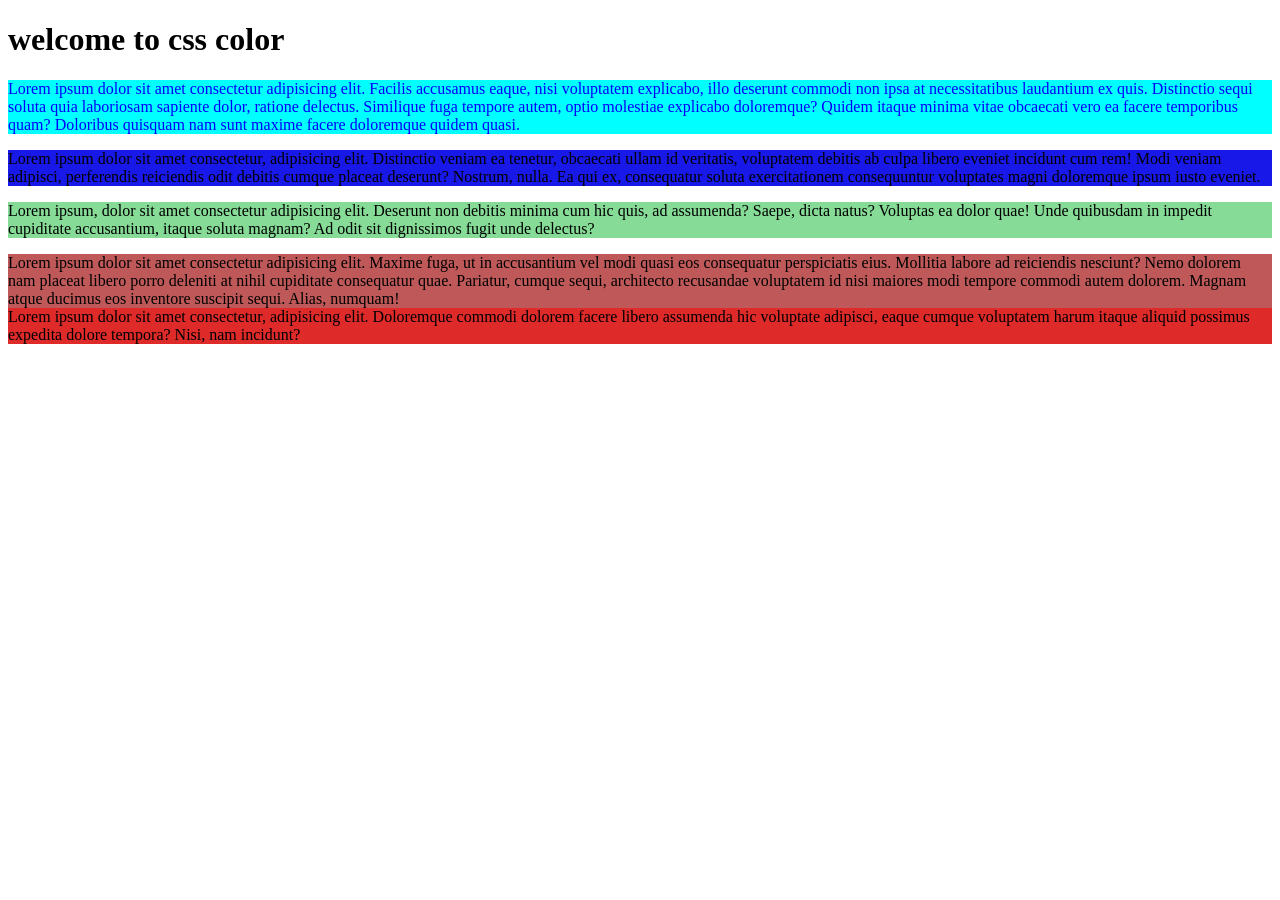
<file: index.html>
<!doctype html>
<html lang="en">
  <head>
    <meta charset="UTF-8" />
    <meta name="viewport" content="width=device-width, initial-scale=1.0" />
    <title>color information</title>
    <style>
      #first-para {
        background-color: aqua;
        color: blue;
      }
      #second-para {
        background-color: rgb(24, 24, 232);
      }
      #third-para {
        background-color: rgba(14, 184, 48, 0.5);
      }
      .class-one {
        background-color: #a20e0eaf;
      }
      .class-two {
        background-color: hsla(0, 94%, 44%, 0.855);
      }
    </style>
  </head>
  <body>
    <h1>welcome to css color</h1>
    <p id="first-para">
      Lorem ipsum dolor sit amet consectetur adipisicing elit. Facilis accusamus
      eaque, nisi voluptatem explicabo, illo deserunt commodi non ipsa at
      necessitatibus laudantium ex quis. Distinctio sequi soluta quia laboriosam
      sapiente dolor, ratione delectus. Similique fuga tempore autem, optio
      molestiae explicabo doloremque? Quidem itaque minima vitae obcaecati vero
      ea facere temporibus quam? Doloribus quisquam nam sunt maxime facere
      doloremque quidem quasi.
    </p>
    <p id="second-para">
      Lorem ipsum dolor sit amet consectetur, adipisicing elit. Distinctio
      veniam ea tenetur, obcaecati ullam id veritatis, voluptatem debitis ab
      culpa libero eveniet incidunt cum rem! Modi veniam adipisci, perferendis
      reiciendis odit debitis cumque placeat deserunt? Nostrum, nulla. Ea qui
      ex, consequatur soluta exercitationem consequuntur voluptates magni
      doloremque ipsum iusto eveniet.
    </p>
    <p id="third-para">
      Lorem ipsum, dolor sit amet consectetur adipisicing elit. Deserunt non
      debitis minima cum hic quis, ad assumenda? Saepe, dicta natus? Voluptas ea
      dolor quae! Unde quibusdam in impedit cupiditate accusantium, itaque
      soluta magnam? Ad odit sit dignissimos fugit unde delectus?
    </p>
    <div class="class-one">
      Lorem ipsum dolor sit amet consectetur adipisicing elit. Maxime fuga, ut
      in accusantium vel modi quasi eos consequatur perspiciatis eius. Mollitia
      labore ad reiciendis nesciunt? Nemo dolorem nam placeat libero porro
      deleniti at nihil cupiditate consequatur quae. Pariatur, cumque sequi,
      architecto recusandae voluptatem id nisi maiores modi tempore commodi
      autem dolorem. Magnam atque ducimus eos inventore suscipit sequi. Alias,
      numquam!
    </div>

    <div class="class-two">
      Lorem ipsum dolor sit amet consectetur, adipisicing elit. Doloremque
      commodi dolorem facere libero assumenda hic voluptate adipisci, eaque
      cumque voluptatem harum itaque aliquid possimus expedita dolore tempora?
      Nisi, nam incidunt?
    </div>
  </body>
</html>
</file>
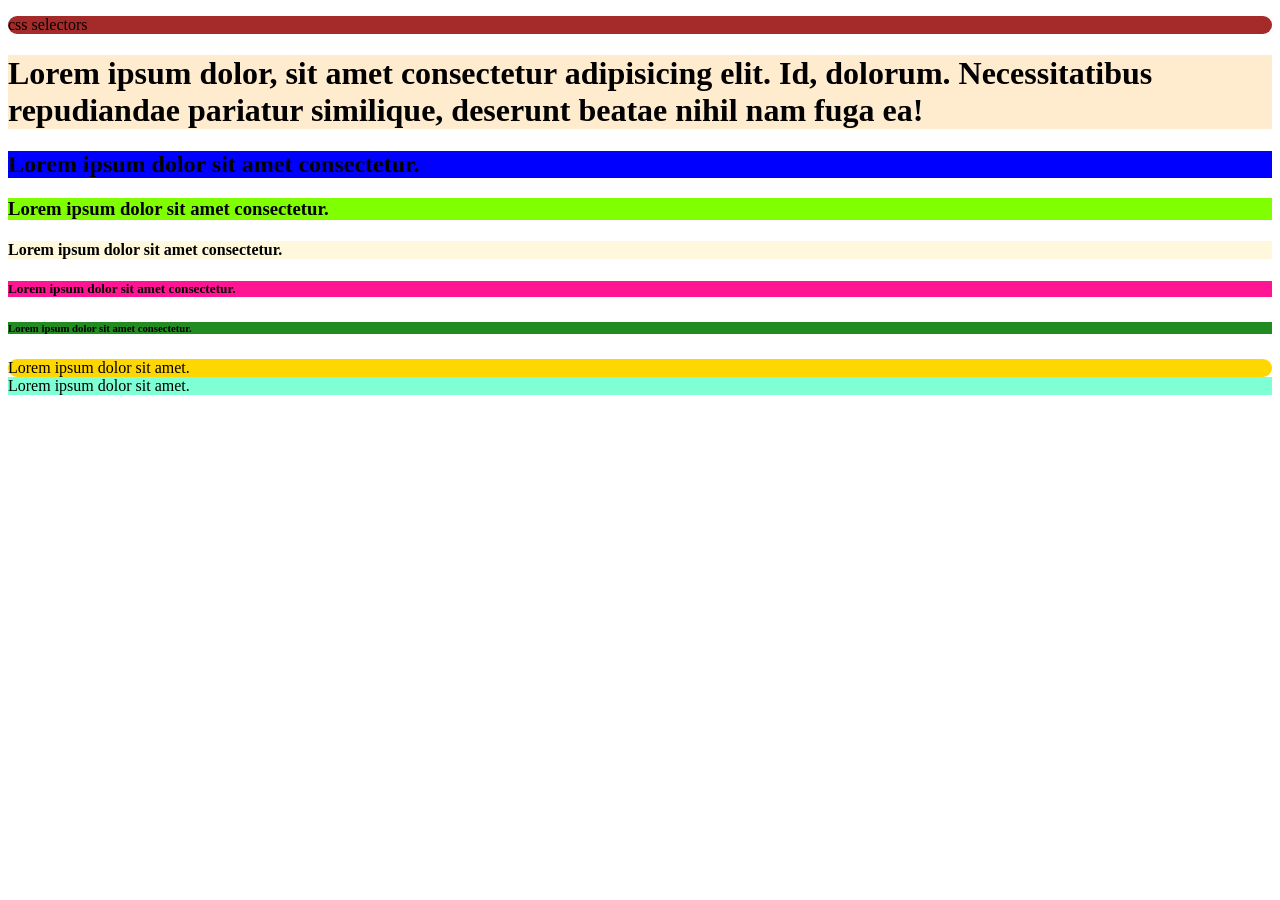
<file: lecture1/index.html>
<!doctype html>
<html lang="en">
  <head>
    <title>intrduction to css</title>
    <style>
      p {
        background-color: brown;
        border-radius: 15px;
      }
      h1 {
        background-color: blanchedalmond;
      }
      h2 {
        background-color: blue;
      }
      h3 {
        background-color: chartreuse;
      }
      h4 {
        background-color: cornsilk;
      }
      h5 {
        background-color: deeppink;
      }
      h6 {
        background-color: forestgreen;
      }
      .div1 {
        background-color: gold;
        border-radius: 15px;
      }
      #div2 {
        background-color: aquamarine;
      }
    </style>
  </head>
  <body>
    <p>css selectors</p>
    <h1>
      Lorem ipsum dolor, sit amet consectetur adipisicing elit. Id, dolorum.
      Necessitatibus repudiandae pariatur similique, deserunt beatae nihil nam
      fuga ea!
    </h1>
    <h2>Lorem ipsum dolor sit amet consectetur.</h2>
    <h3>Lorem ipsum dolor sit amet consectetur.</h3>
    <h4>Lorem ipsum dolor sit amet consectetur.</h4>
    <h5>Lorem ipsum dolor sit amet consectetur.</h5>
    <h6>Lorem ipsum dolor sit amet consectetur.</h6>
    <!--the css class selectors  -->
    <div class="div1">Lorem ipsum dolor sit amet.</div>
    <!-- the id selectors-->
    <div id="div2">Lorem ipsum dolor sit amet.</div>
  </body>
</html>
</file>
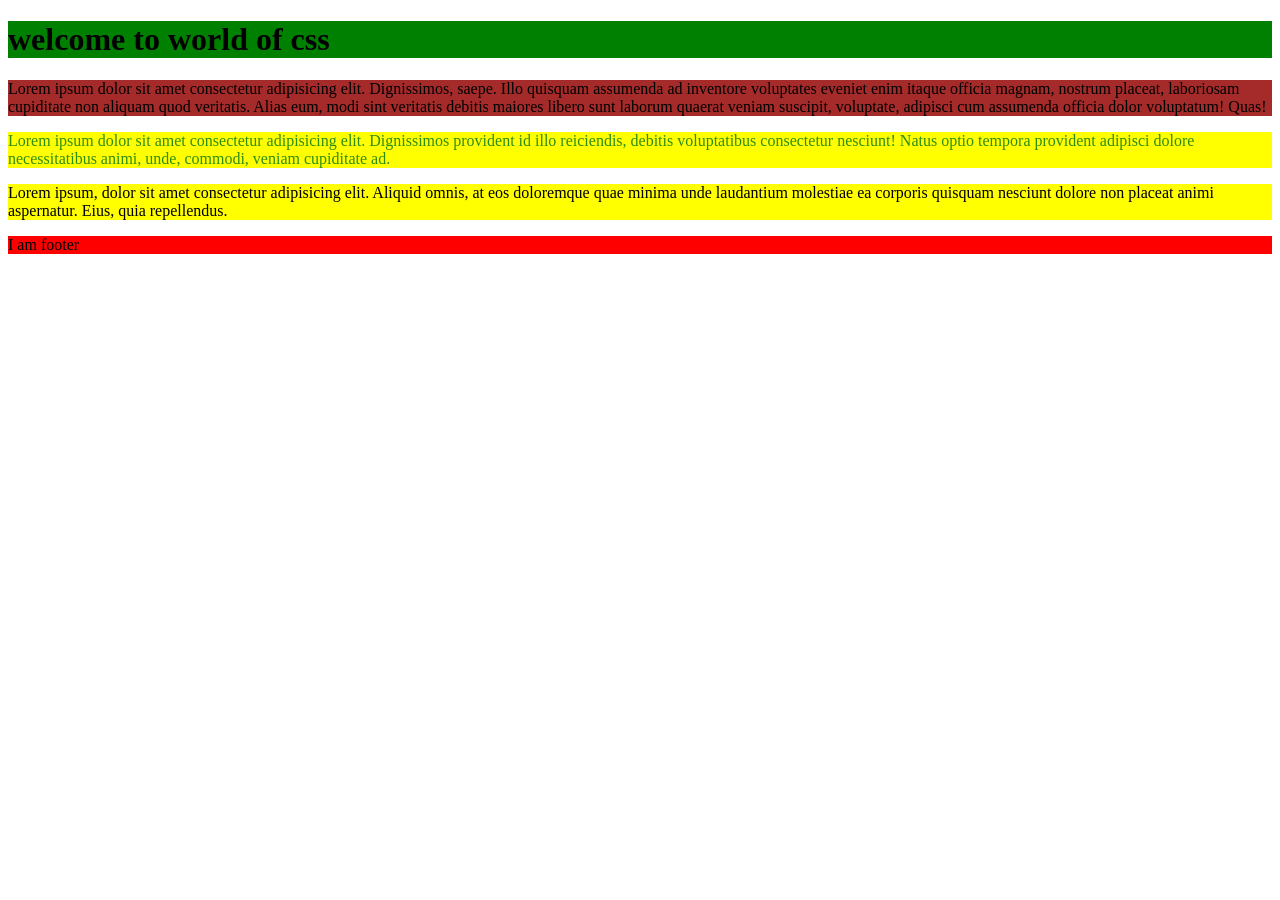
<file: lecture2/index.html>
<!doctype html>
<html lang="en">
  <head>
    <title>How to add CSS</title>
    <link rel="stylesheet" href="style.css" />
    <style>
      p {
        background-color: yellow;
      }
      h1 {
        background-color: green;
      }
    </style>
  </head>
  <body>
    <h1>welcome to world of css</h1>
    <!-- inline css -->
    <p style="background-color: brown">
      Lorem ipsum dolor sit amet consectetur adipisicing elit. Dignissimos,
      saepe. Illo quisquam assumenda ad inventore voluptates eveniet enim itaque
      officia magnam, nostrum placeat, laboriosam cupiditate non aliquam quod
      veritatis. Alias eum, modi sint veritatis debitis maiores libero sunt
      laborum quaerat veniam suscipit, voluptate, adipisci cum assumenda officia
      dolor voluptatum! Quas!
    </p>
    <p style="color: rgb(46, 141, 18)">
      Lorem ipsum dolor sit amet consectetur adipisicing elit. Dignissimos
      provident id illo reiciendis, debitis voluptatibus consectetur nesciunt!
      Natus optio tempora provident adipisci dolore necessitatibus animi, unde,
      commodi, veniam cupiditate ad.
    </p>
    <p>
      Lorem ipsum, dolor sit amet consectetur adipisicing elit. Aliquid omnis,
      at eos doloremque quae minima unde laudantium molestiae ea corporis
      quisquam nesciunt dolore non placeat animi aspernatur. Eius, quia
      repellendus.
    </p>
    <footer>I am footer</footer>
  </body>
</html>
</file>
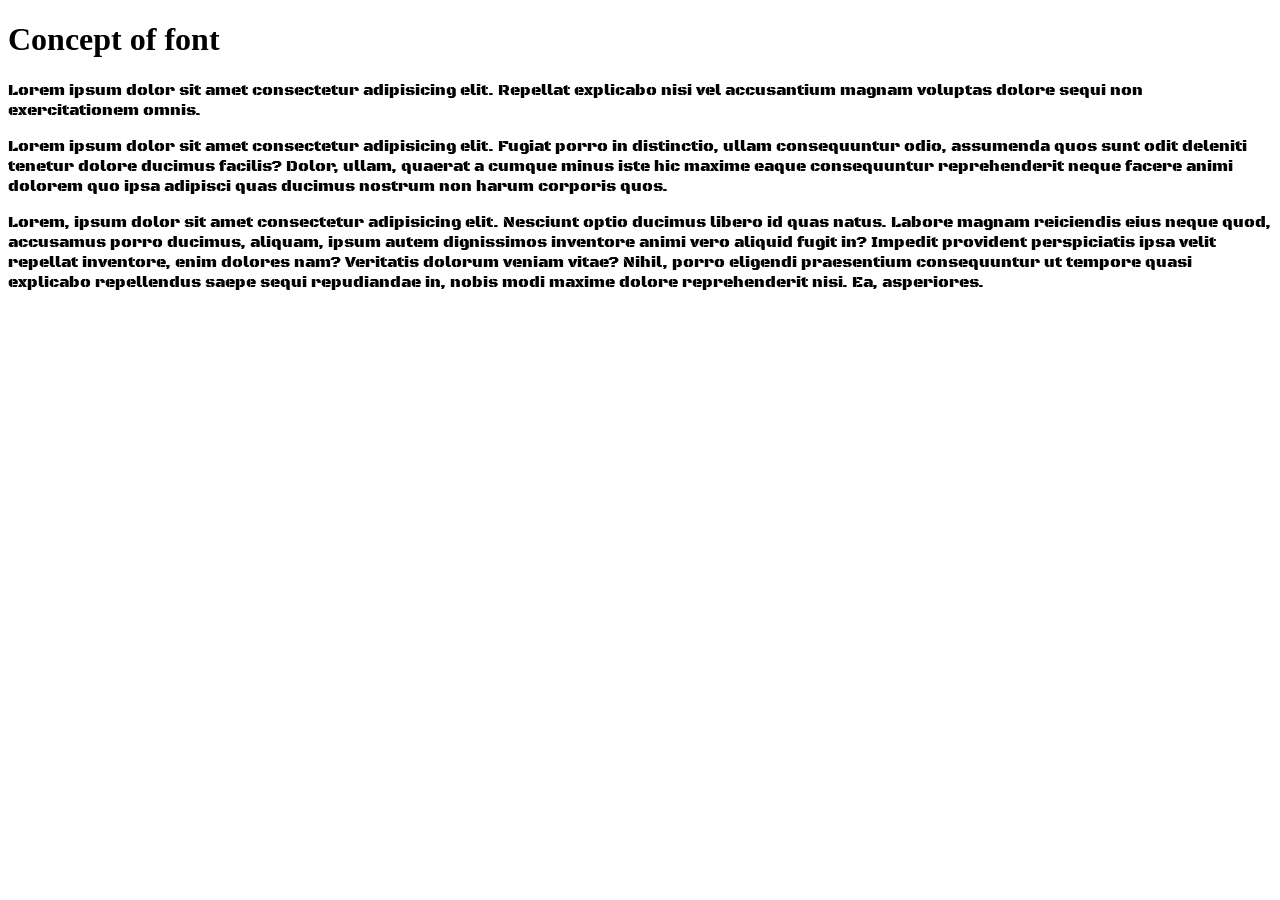
<file: lecture3/index.html>
<!doctype html>
<html lang="en">
  <head>
    <title>Concept of Fonts</title>
    <link rel="preconnect" href="https://fonts.googleapis.com">
<link rel="preconnect" href="https://fonts.gstatic.com" crossorigin>
<link href="https://fonts.googleapis.com/css2?family=Black+Ops+One&display=swap" rel="stylesheet">
    <style>
      /*p {
        font-family:
          "Gill Sans", "Gill Sans MT", Calibri, "Trebuchet MS", sans-serif;
        font-size: larger;
        font-weight: bold;*/
        p {
          font-family: "Black Ops One", system-ui;
          font-weight: 400;
          font-style: normal;
        }
      
    </style>
  <body>
    <h1>Concept of font</h1>
    <p>
      Lorem ipsum dolor sit amet consectetur adipisicing elit. Repellat
      explicabo nisi vel accusantium magnam voluptas dolore sequi non
      exercitationem omnis.
    </p>
    <p>
      Lorem ipsum dolor sit amet consectetur adipisicing elit. Fugiat porro in
      distinctio, ullam consequuntur odio, assumenda quos sunt odit deleniti
      tenetur dolore ducimus facilis? Dolor, ullam, quaerat a cumque minus iste
      hic maxime eaque consequuntur reprehenderit neque facere animi dolorem quo
      ipsa adipisci quas ducimus nostrum non harum corporis quos.
    </p>
    <p>
      Lorem, ipsum dolor sit amet consectetur adipisicing elit. Nesciunt optio
      ducimus libero id quas natus. Labore magnam reiciendis eius neque quod,
      accusamus porro ducimus, aliquam, ipsum autem dignissimos inventore animi
      vero aliquid fugit in? Impedit provident perspiciatis ipsa velit repellat
      inventore, enim dolores nam? Veritatis dolorum veniam vitae? Nihil, porro
      eligendi praesentium consequuntur ut tempore quasi explicabo repellendus
      saepe sequi repudiandae in, nobis modi maxime dolore reprehenderit nisi.
      Ea, asperiores.
    </p>
  </body>
</html>
</file>
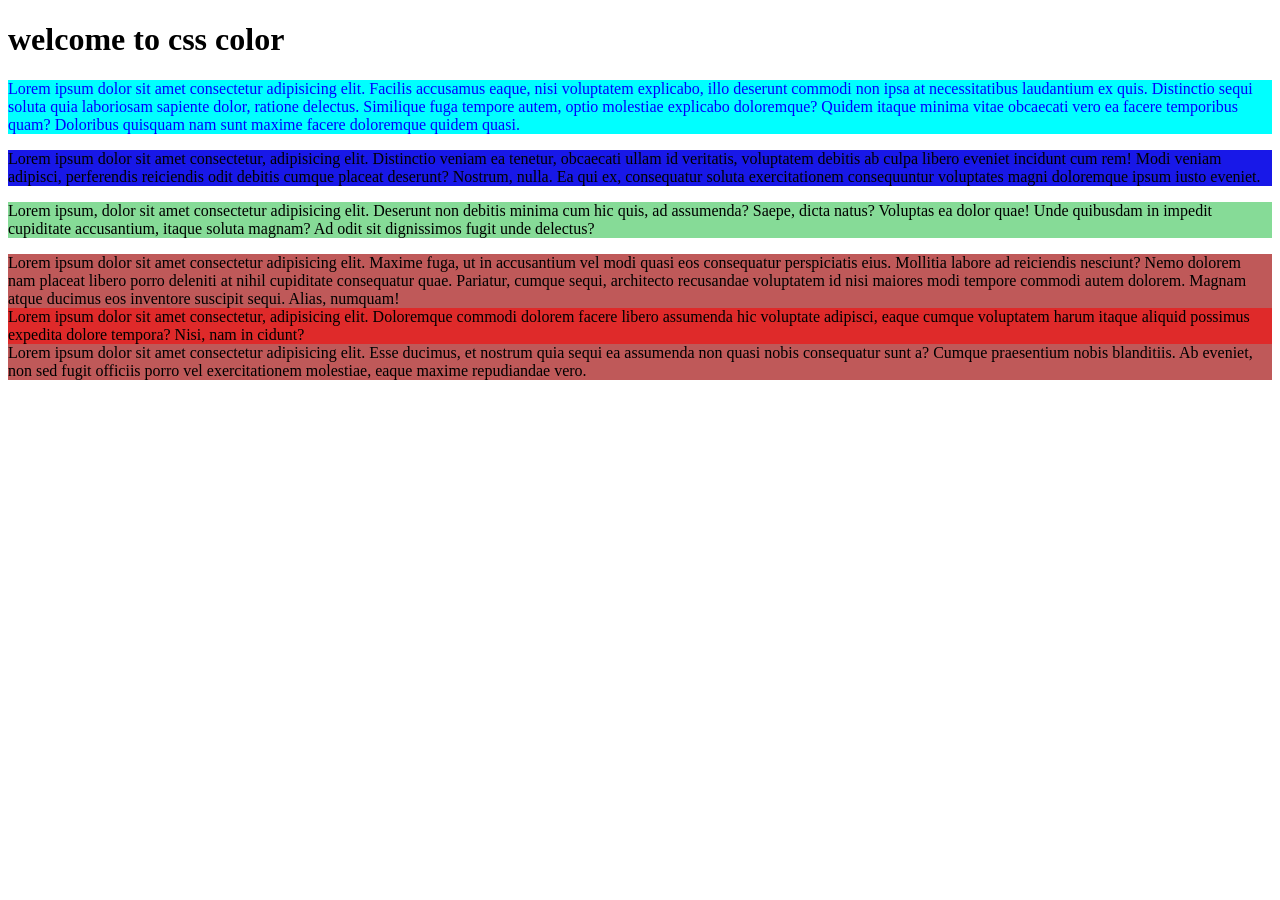
<file: lecture4/index.html>
<!doctype html>
<html lang="en">
  <head>
    <meta charset="UTF-8" />
    <meta name="viewport" content="width=device-width, initial-scale=1.0" />
    <title>color information</title>
    <style>
      #first-para {
        background-color: aqua;
        color: blue;
      }
      #second-para {
        background-color: rgb(24, 24, 232);
      }
      #third-para {
        background-color: rgba(14, 184, 48, 0.5);
      }
      .class-one {
        background-color: #a20e0eaf;
      }
      .class-two {
        background-color: hsla(0, 94%, 44%, 0.855);
      }
    </style>
  </head>
  <body>
    <h1>welcome to css color</h1>
    <p id="first-para">
      Lorem ipsum dolor sit amet consectetur adipisicing elit. Facilis accusamus
      eaque, nisi voluptatem explicabo, illo deserunt commodi non ipsa at
      necessitatibus laudantium ex quis. Distinctio sequi soluta quia laboriosam
      sapiente dolor, ratione delectus. Similique fuga tempore autem, optio
      molestiae explicabo doloremque? Quidem itaque minima vitae obcaecati vero
      ea facere temporibus quam? Doloribus quisquam nam sunt maxime facere
      doloremque quidem quasi.
    </p>
    <p id="second-para">
      Lorem ipsum dolor sit amet consectetur, adipisicing elit. Distinctio
      veniam ea tenetur, obcaecati ullam id veritatis, voluptatem debitis ab
      culpa libero eveniet incidunt cum rem! Modi veniam adipisci, perferendis
      reiciendis odit debitis cumque placeat deserunt? Nostrum, nulla. Ea qui
      ex, consequatur soluta exercitationem consequuntur voluptates magni
      doloremque ipsum iusto eveniet.
    </p>
    <p id="third-para">
      Lorem ipsum, dolor sit amet consectetur adipisicing elit. Deserunt non
      debitis minima cum hic quis, ad assumenda? Saepe, dicta natus? Voluptas ea
      dolor quae! Unde quibusdam in impedit cupiditate accusantium, itaque
      soluta magnam? Ad odit sit dignissimos fugit unde delectus?
    </p>
    <div class="class-one">
      Lorem ipsum dolor sit amet consectetur adipisicing elit. Maxime fuga, ut
      in accusantium vel modi quasi eos consequatur perspiciatis eius. Mollitia
      labore ad reiciendis nesciunt? Nemo dolorem nam placeat libero porro
      deleniti at nihil cupiditate consequatur quae. Pariatur, cumque sequi,
      architecto recusandae voluptatem id nisi maiores modi tempore commodi
      autem dolorem. Magnam atque ducimus eos inventore suscipit sequi. Alias,
      numquam!
    </div>

    <div class="class-two">
      Lorem ipsum dolor sit amet consectetur, adipisicing elit. Doloremque
      commodi dolorem facere libero assumenda hic voluptate adipisci, eaque
      cumque voluptatem harum itaque aliquid possimus expedita dolore tempora?
      Nisi, nam in cidunt?
    </div>

    <div class="class-one">
      Lorem ipsum dolor sit amet consectetur adipisicing elit. Esse ducimus, et
      nostrum quia sequi ea assumenda non quasi nobis consequatur sunt a? Cumque
      praesentium nobis blanditiis. Ab eveniet, non sed fugit officiis porro vel
      exercitationem molestiae, eaque maxime repudiandae vero.
    </div>
  </body>
</html>
</file>
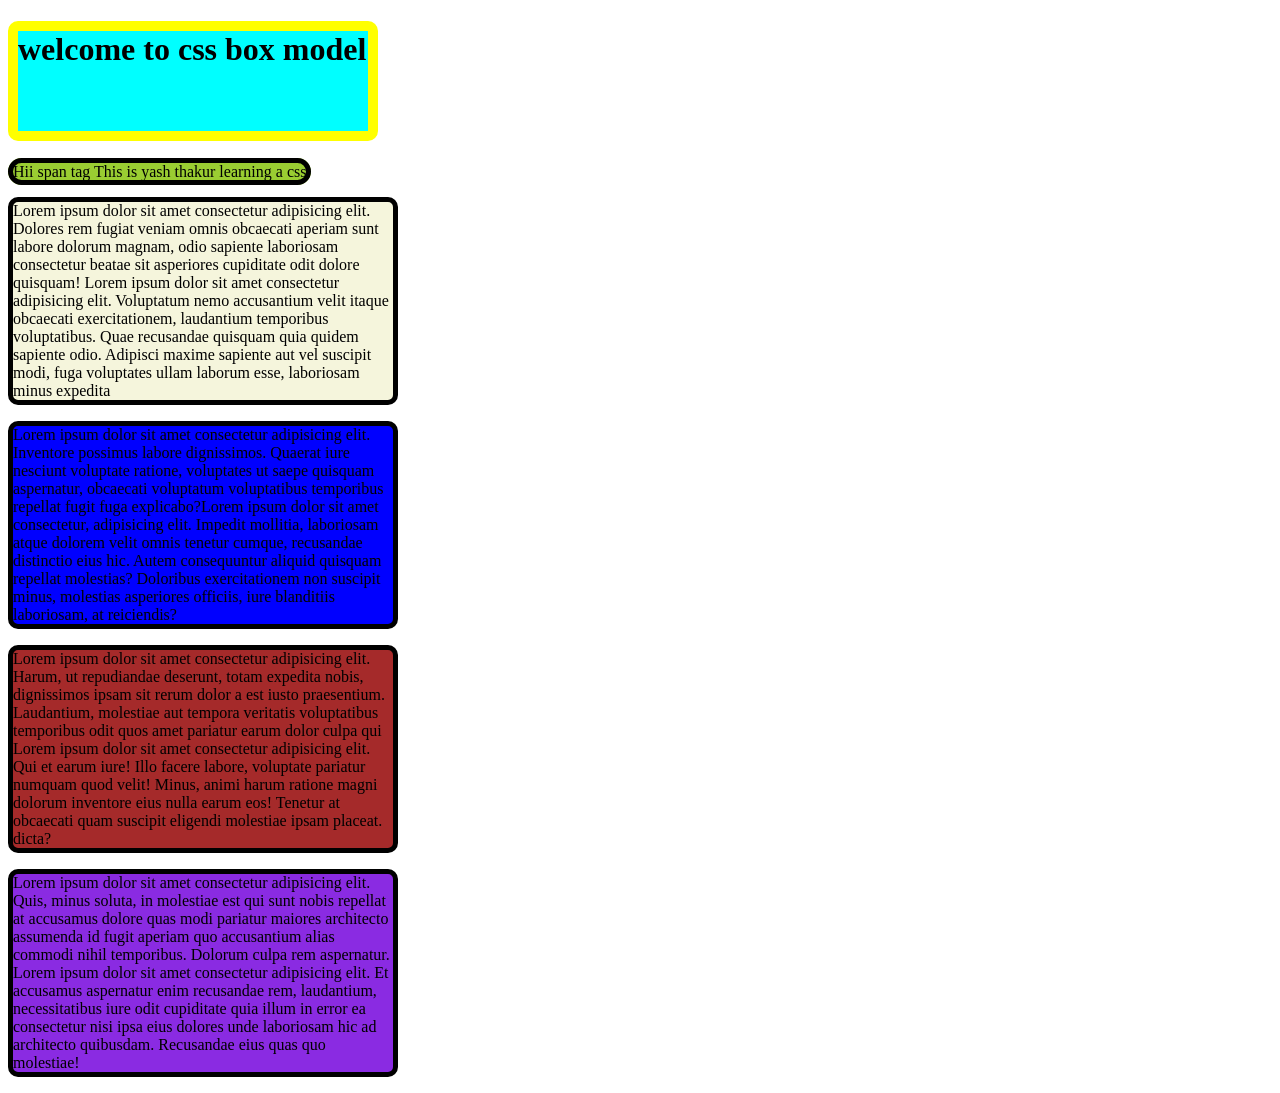
<file: lecture5/index.html>
<!doctype html>
<html lang="en">
  <head>
    <title>Css Box Model</title>
    <style>
      h1 {
        /*
        border-color: rgb(22, 73, 202);
        border-style: solid;
        border-width: 10px;
        border-radius: 5px;
        border: solid blue 4px;*/

        background-color: aqua;
        border: solid yellow 10px;
        border-bottom-left-radius: 7px;
        width: 350px;
        border-radius: 10px;
        height: 100px;
      }
      span {
        background-color: yellowgreen;
        border: solid black 5px;
        border-radius: 20px;
      }
      .first-para {
        background-color: beige;
        border: solid black 5px;
        width: 380px;
        border-radius: 10px;
      }
      .second-para {
        background-color: blue;
        border: solid black 5px;
        width: 380px;
        border-radius: 10px;
      }
      .third-para {
        background-color: brown;
        border: solid black 5px;
        width: 380px;
        border-radius: 10px;
      }
      .fourth-para {
        background-color: blueviolet;
        border: solid black 5px;
        width: 380px;
        border-radius: 10px;
      }
    </style>
  </head>
  <body>
    <h1>welcome to css box model</h1>
    <span>Hii span tag This is yash thakur learning a css</span>
    <p class="first-para">
      Lorem ipsum dolor sit amet consectetur adipisicing elit. Dolores rem
      fugiat veniam omnis obcaecati aperiam sunt labore dolorum magnam, odio
      sapiente laboriosam consectetur beatae sit asperiores cupiditate odit
      dolore quisquam! Lorem ipsum dolor sit amet consectetur adipisicing elit.
      Voluptatum nemo accusantium velit itaque obcaecati exercitationem,
      laudantium temporibus voluptatibus. Quae recusandae quisquam quia quidem
      sapiente odio. Adipisci maxime sapiente aut vel suscipit modi, fuga
      voluptates ullam laborum esse, laboriosam minus expedita
    </p>
    <p class="second-para">
      Lorem ipsum dolor sit amet consectetur adipisicing elit. Inventore
      possimus labore dignissimos. Quaerat iure nesciunt voluptate ratione,
      voluptates ut saepe quisquam aspernatur, obcaecati voluptatum voluptatibus
      temporibus repellat fugit fuga explicabo?Lorem ipsum dolor sit amet
      consectetur, adipisicing elit. Impedit mollitia, laboriosam atque dolorem
      velit omnis tenetur cumque, recusandae distinctio eius hic. Autem
      consequuntur aliquid quisquam repellat molestias? Doloribus exercitationem
      non suscipit minus, molestias asperiores officiis, iure blanditiis
      laboriosam, at reiciendis?
    </p>
    <p class="third-para">
      Lorem ipsum dolor sit amet consectetur adipisicing elit. Harum, ut
      repudiandae deserunt, totam expedita nobis, dignissimos ipsam sit rerum
      dolor a est iusto praesentium. Laudantium, molestiae aut tempora veritatis
      voluptatibus temporibus odit quos amet pariatur earum dolor culpa qui
      Lorem ipsum dolor sit amet consectetur adipisicing elit. Qui et earum
      iure! Illo facere labore, voluptate pariatur numquam quod velit! Minus,
      animi harum ratione magni dolorum inventore eius nulla earum eos! Tenetur
      at obcaecati quam suscipit eligendi molestiae ipsam placeat. dicta?
    </p>
    <p class="fourth-para">
      Lorem ipsum dolor sit amet consectetur adipisicing elit. Quis, minus
      soluta, in molestiae est qui sunt nobis repellat at accusamus dolore quas
      modi pariatur maiores architecto assumenda id fugit aperiam quo
      accusantium alias commodi nihil temporibus. Dolorum culpa rem aspernatur.
      Lorem ipsum dolor sit amet consectetur adipisicing elit. Et accusamus
      aspernatur enim recusandae rem, laudantium, necessitatibus iure odit
      cupiditate quia illum in error ea consectetur nisi ipsa eius dolores unde
      laboriosam hic ad architecto quibusdam. Recusandae eius quas quo
      molestiae!
    </p>
  </body>
</html>
</file>
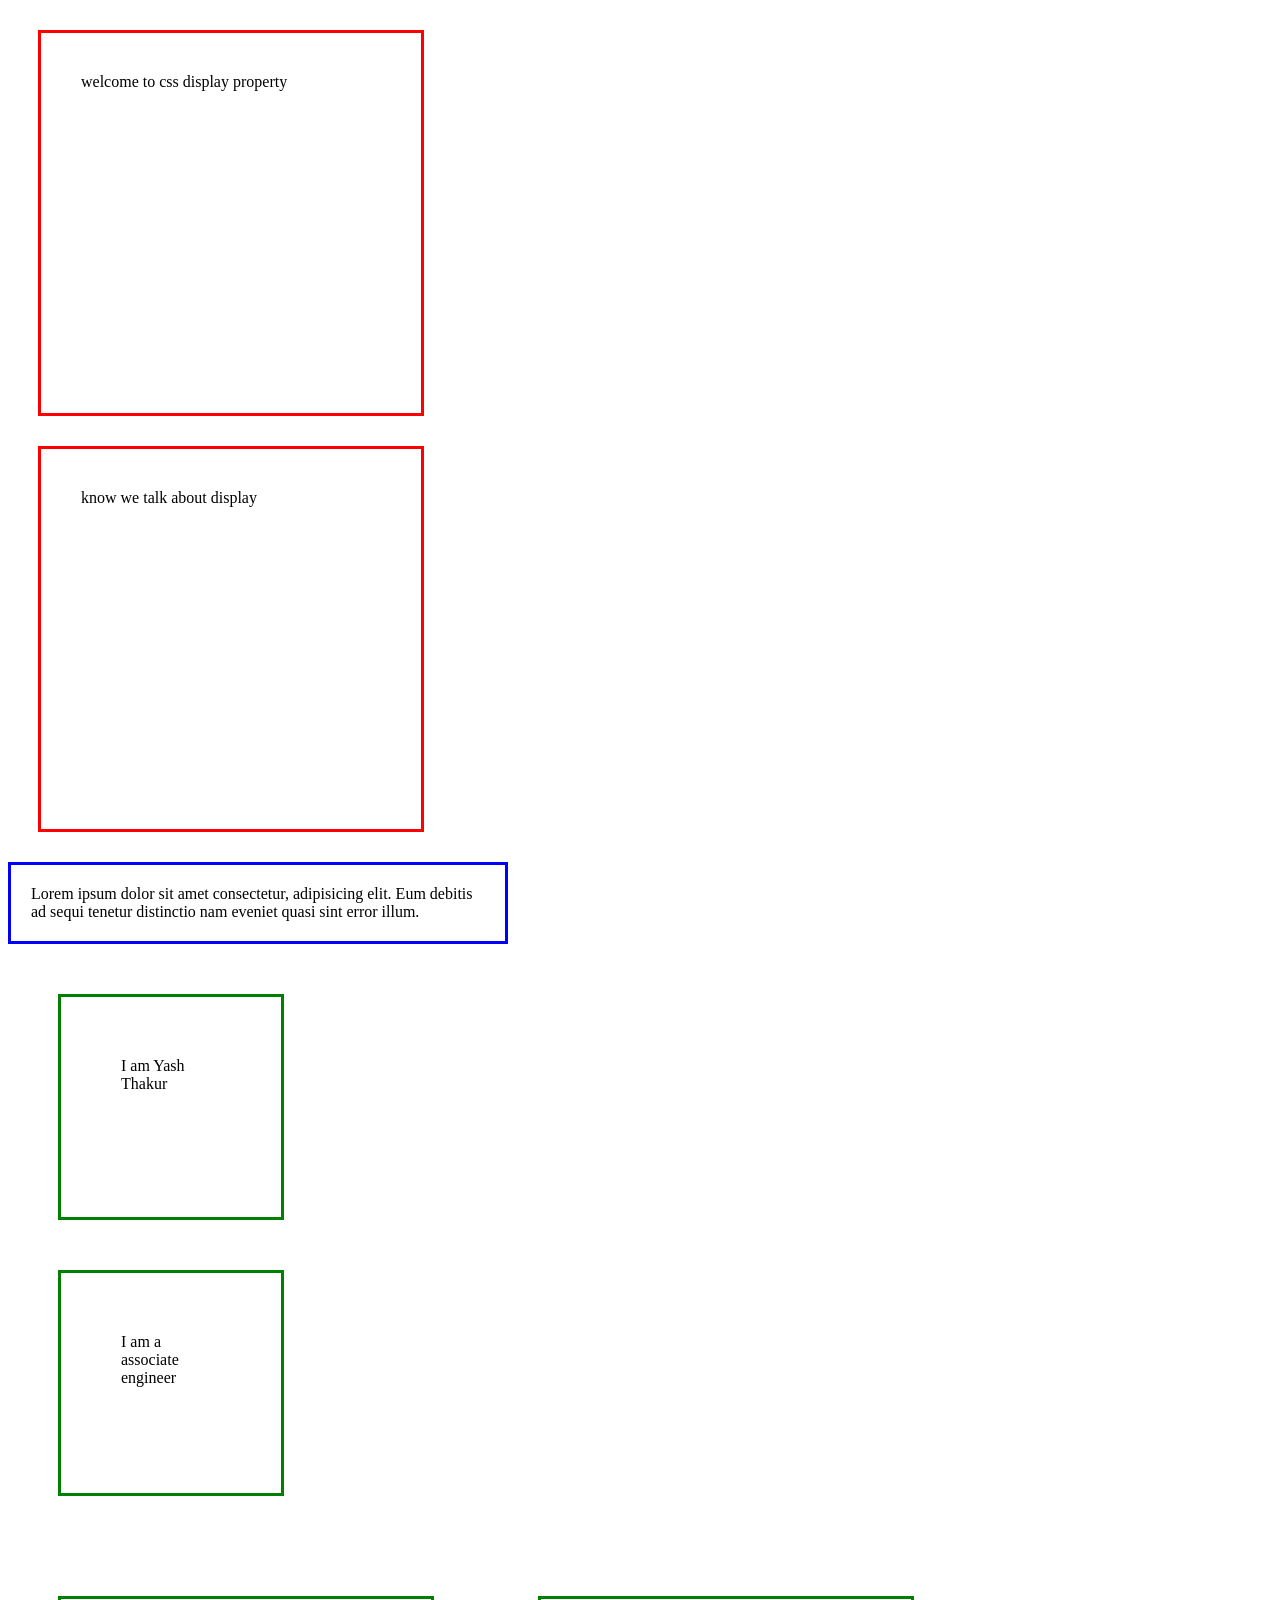
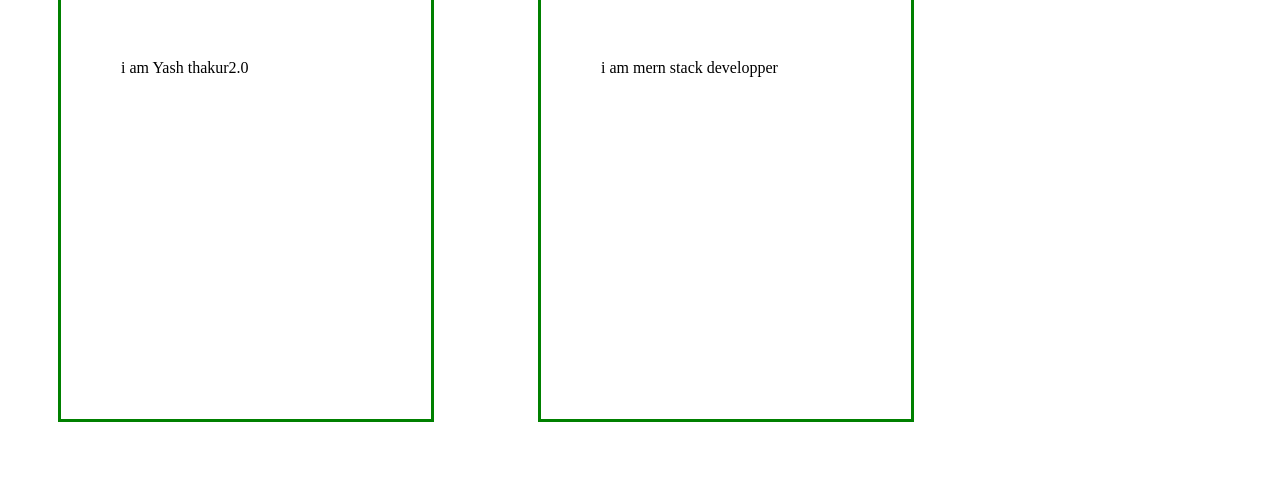
<file: lecture6/index.html>
<!doctype html>
<html lang="en">
  <head>
    <title>CSS Display Property</title>
    <style>
      /*This is a block element property*/
      .div-one {
        border: solid red 3px;
        margin: 30px;
        width: 300px;
        height: 300px;
        padding: 40px;
      }
      /*This is a boxsizing-border box*/
      .box {
        border: solid blue 3px;
        width: 500px;
        padding: 20px;
        box-sizing: border-box;
      }
       span{
          border: solid green 3px;
          height: 100px;
          width: 100px;
          margin: 50px;
          padding: 60px;
          display: block;
        }
        .span-one{
            display: inline-block;
            height: 300px;
            width: 250px;
            margin: 50px;
            padding: 60px;
        }
    </style>
  </head>
  <body>
    <div class="div-one">welcome to css display property</div>
    <div class="div-one">know we talk about display</div>
    <div class="box">
      Lorem ipsum dolor sit amet consectetur, adipisicing elit. Eum debitis ad
      sequi tenetur distinctio nam eveniet quasi sint error illum.
    </div>
    <span>I am Yash Thakur</span>
    <span>I am a associate engineer</span>
    <span class="span-one">i am Yash thakur2.0</span>
    <span class="span-one">i am mern  stack developper</span>

    </div>
  </body>
</html>
</file>
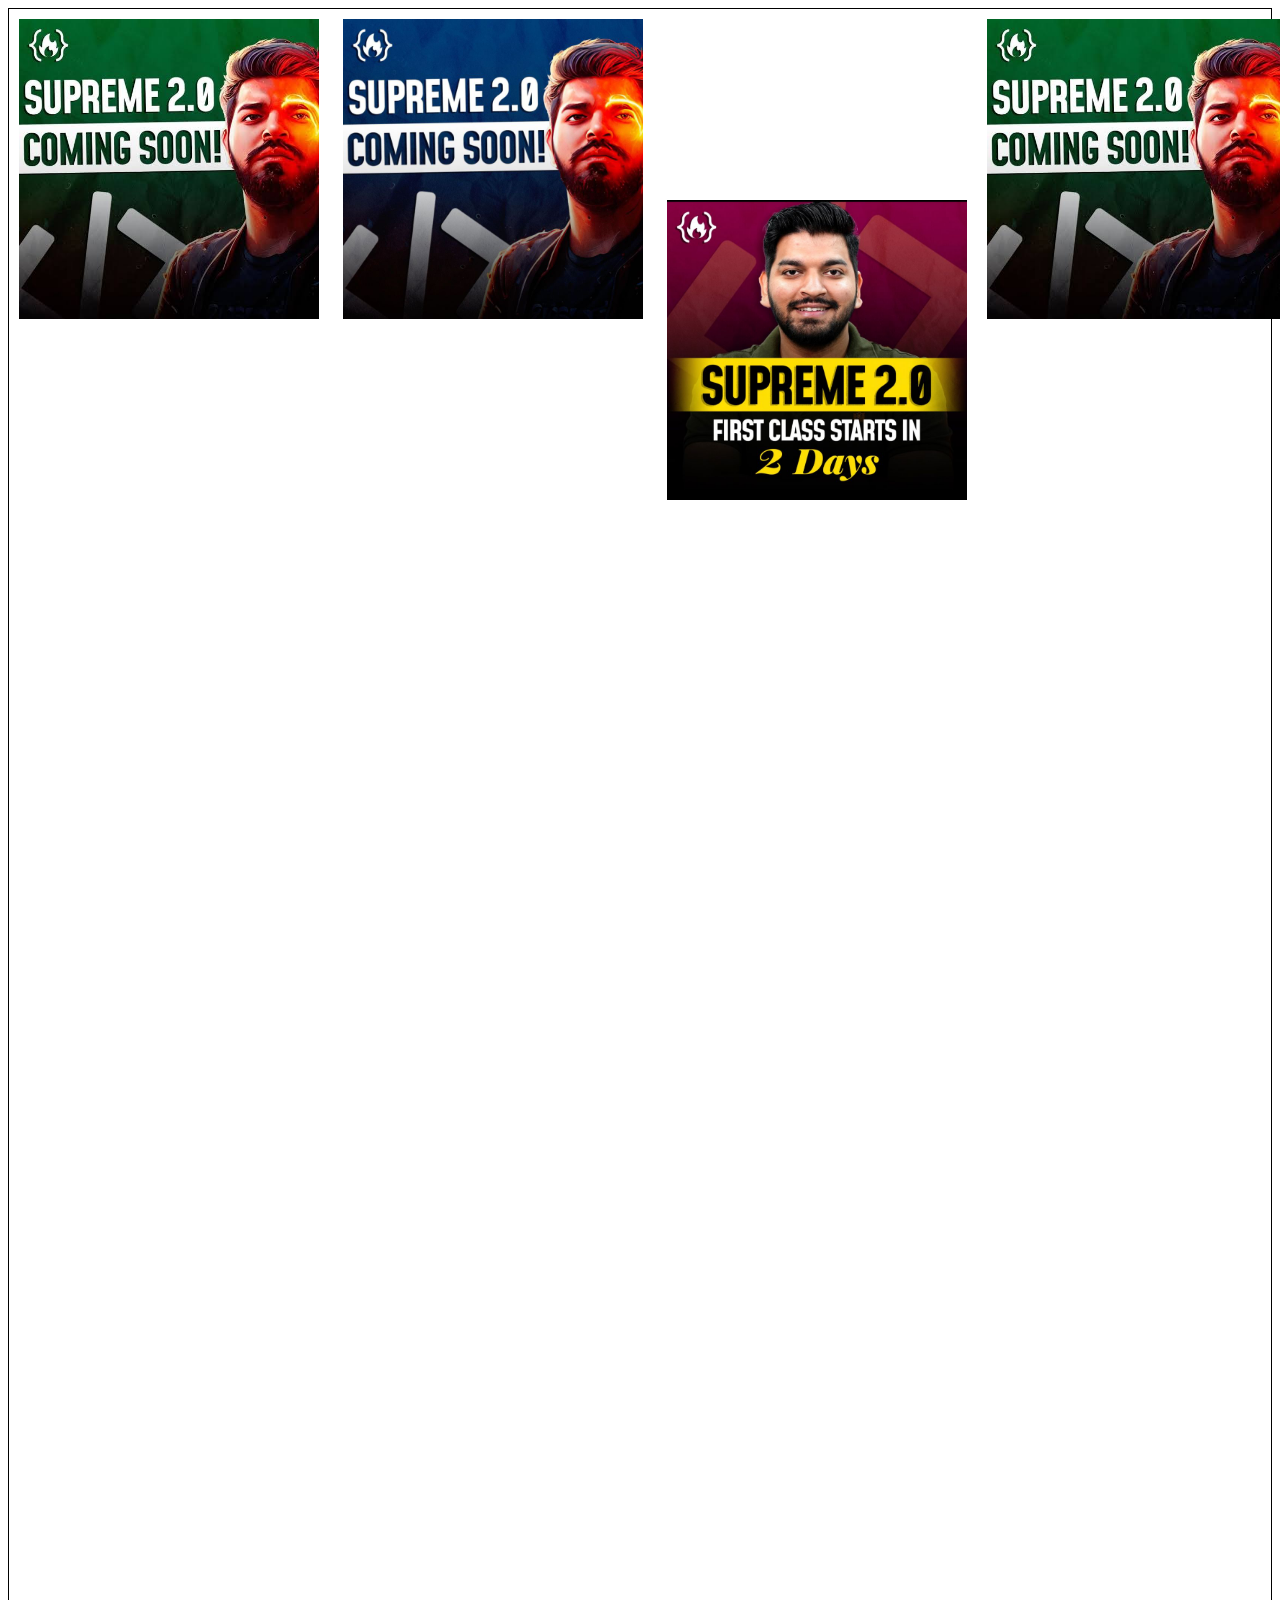
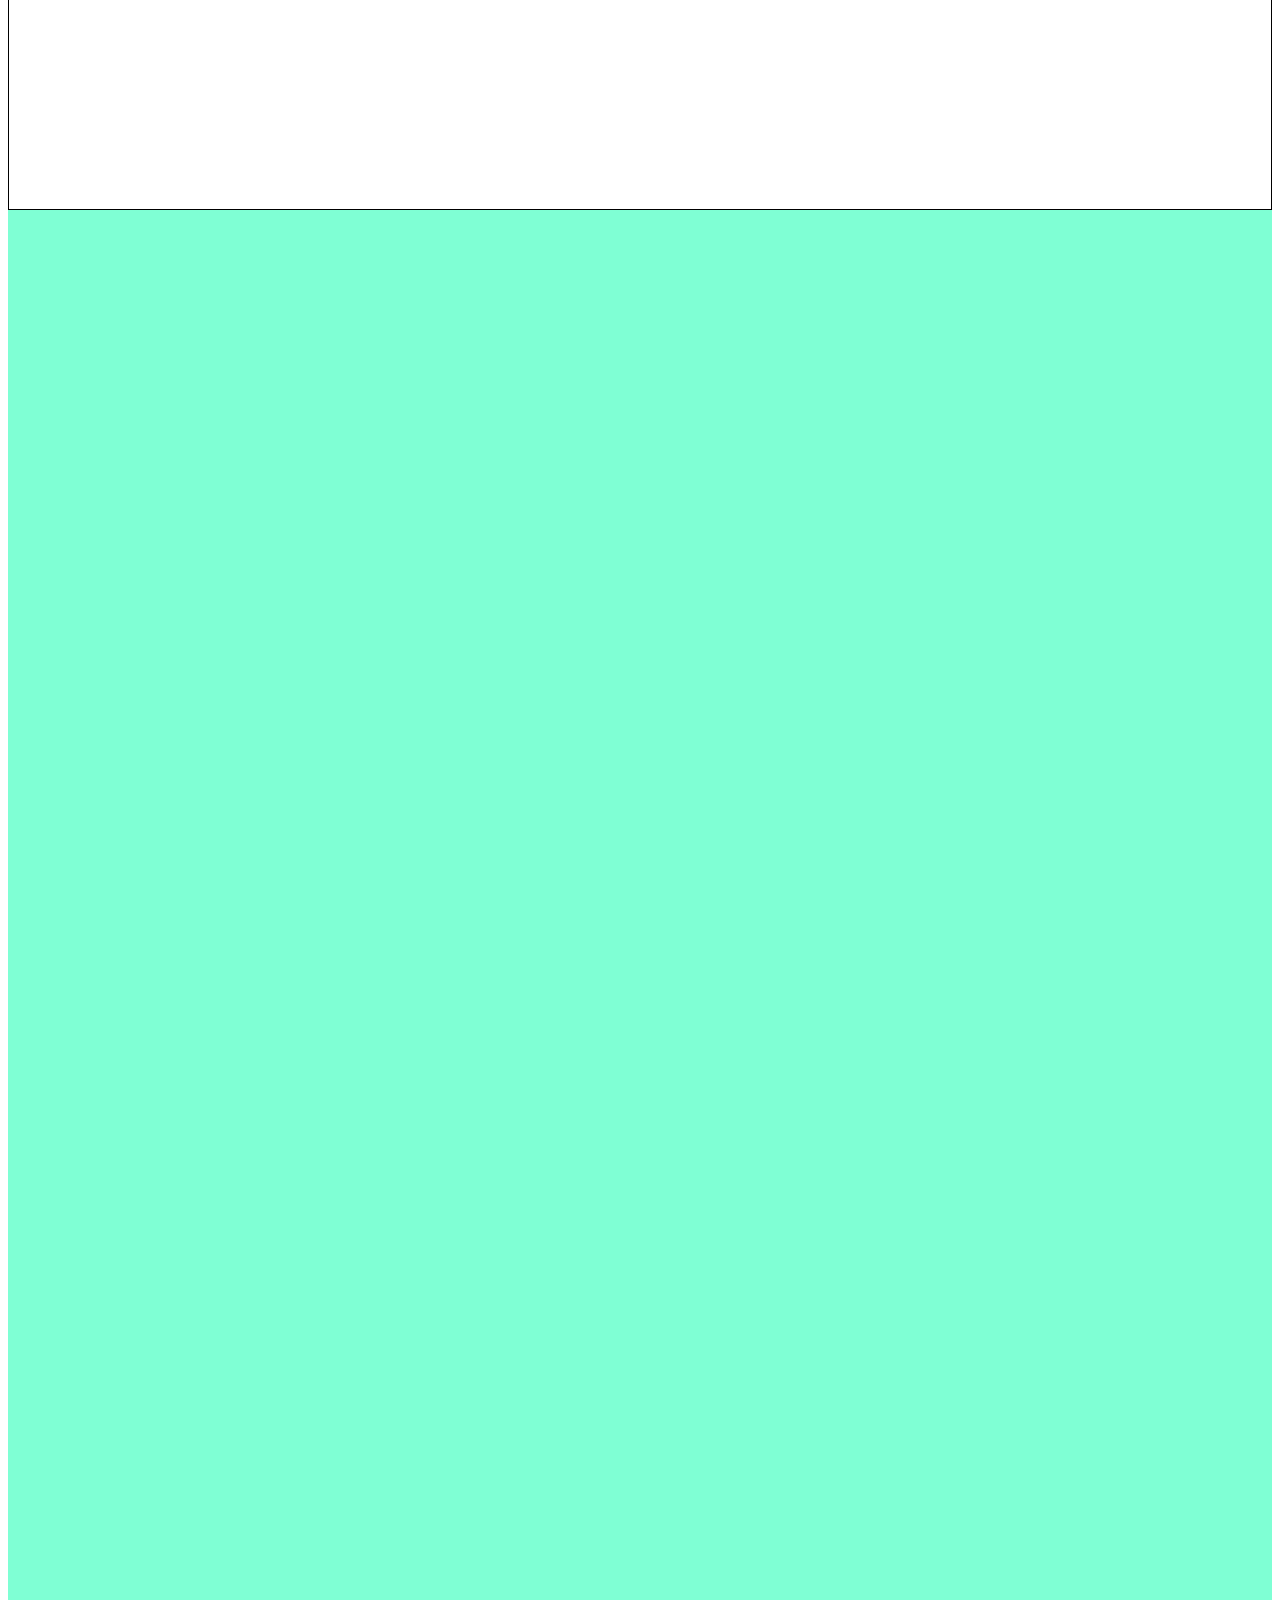
<file: lecture7/index.html>
<!doctype html>
<html lang="en">

<head>
    <title>CSS Position Property</title>
    <style>
        .container {
            border: 1px solid black;
            position: relative;
            height: 5000px;
        }

        img {
            margin: 10px;
        }

        /* .image2 {
      position: relative;
      top: 100px;
      left: 100px;
    }
      */
        /* .image2 {
      position: absolute;
    } */
        .image4 {
            position: fixed;
        }

        .image3 {
            position: sticky;
            top: 200px;
        }

        .box {
            background: aquamarine;
            height: 5000px;
        }
    </style>
</head>

<body>
    <div class="container">
        <img src="../assets/image/images.jpg" alt="poster1" width="300px" height="300px" class="image1">
        <img src="../assets/image/1687950308983.jpg" alt="poster2" width="300px" height="300px" class="image2">
        <img src="../assets/image/1692448099839.jpg" alt="poster3" width="300px" height="300px" class="image3">
        <img src="../assets/image/images.jpg" alt="poster4" width="300px" height="300px" class="image4">
    </div>
    <div class="box">

    </div>

</body>

</html>
</file>
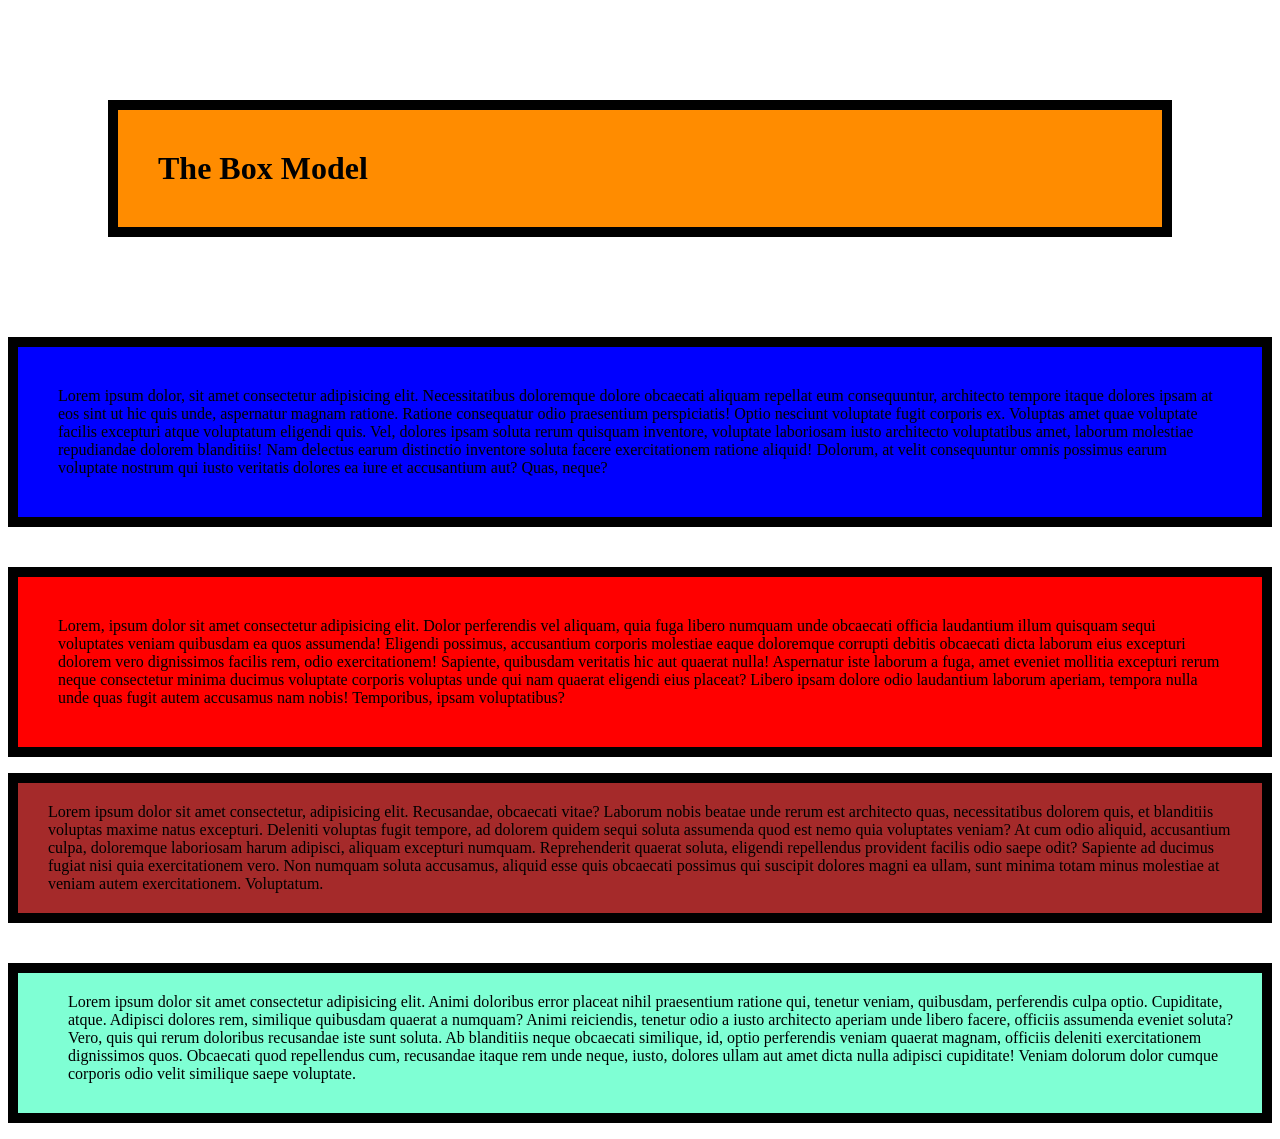
<file: lecture5/index2.html>
<!doctype html>
<html lang="en">
  <head>
    <title>Box Model</title>
    <style>
      h1 {
        background-color: darkorange;
        padding: 40px;
        border: solid black 10px;
        margin: 100px;
      }
      .box-one {
        padding: 40px;
        background-color: blue;
        border: solid black 10px;
        margin-bottom: 40px;
      }
      .box-two {
        padding: 40px;
        background-color: red;
        border: solid black 10px;
      }
      .box-three {
        padding: 20px 30px;
        background-color: brown;
        border: solid black 10px;
      }
      .box-four {
        padding: 20px 10px 30px 50px;
        background-color: aquamarine;
        border: solid black 10px;
        margin-top: 40px;
      }
    </style>
  </head>
  <body>
    <h1>The Box Model</h1>
    <p class="box-one">
      Lorem ipsum dolor, sit amet consectetur adipisicing elit. Necessitatibus
      doloremque dolore obcaecati aliquam repellat eum consequuntur, architecto
      tempore itaque dolores ipsam at eos sint ut hic quis unde, aspernatur
      magnam ratione. Ratione consequatur odio praesentium perspiciatis! Optio
      nesciunt voluptate fugit corporis ex. Voluptas amet quae voluptate facilis
      excepturi atque voluptatum eligendi quis. Vel, dolores ipsam soluta rerum
      quisquam inventore, voluptate laboriosam iusto architecto voluptatibus
      amet, laborum molestiae repudiandae dolorem blanditiis! Nam delectus earum
      distinctio inventore soluta facere exercitationem ratione aliquid!
      Dolorum, at velit consequuntur omnis possimus earum voluptate nostrum qui
      iusto veritatis dolores ea iure et accusantium aut? Quas, neque?
    </p>
    <p class="box-two">
      Lorem, ipsum dolor sit amet consectetur adipisicing elit. Dolor
      perferendis vel aliquam, quia fuga libero numquam unde obcaecati officia
      laudantium illum quisquam sequi voluptates veniam quibusdam ea quos
      assumenda! Eligendi possimus, accusantium corporis molestiae eaque
      doloremque corrupti debitis obcaecati dicta laborum eius excepturi dolorem
      vero dignissimos facilis rem, odio exercitationem! Sapiente, quibusdam
      veritatis hic aut quaerat nulla! Aspernatur iste laborum a fuga, amet
      eveniet mollitia excepturi rerum neque consectetur minima ducimus
      voluptate corporis voluptas unde qui nam quaerat eligendi eius placeat?
      Libero ipsam dolore odio laudantium laborum aperiam, tempora nulla unde
      quas fugit autem accusamus nam nobis! Temporibus, ipsam voluptatibus?
    </p>
    <p class="box-three">
      Lorem ipsum dolor sit amet consectetur, adipisicing elit. Recusandae,
      obcaecati vitae? Laborum nobis beatae unde rerum est architecto quas,
      necessitatibus dolorem quis, et blanditiis voluptas maxime natus
      excepturi. Deleniti voluptas fugit tempore, ad dolorem quidem sequi soluta
      assumenda quod est nemo quia voluptates veniam? At cum odio aliquid,
      accusantium culpa, doloremque laboriosam harum adipisci, aliquam excepturi
      numquam. Reprehenderit quaerat soluta, eligendi repellendus provident
      facilis odio saepe odit? Sapiente ad ducimus fugiat nisi quia
      exercitationem vero. Non numquam soluta accusamus, aliquid esse quis
      obcaecati possimus qui suscipit dolores magni ea ullam, sunt minima totam
      minus molestiae at veniam autem exercitationem. Voluptatum.
    </p>
    <p class="box-four">
      Lorem ipsum dolor sit amet consectetur adipisicing elit. Animi doloribus
      error placeat nihil praesentium ratione qui, tenetur veniam, quibusdam,
      perferendis culpa optio. Cupiditate, atque. Adipisci dolores rem,
      similique quibusdam quaerat a numquam? Animi reiciendis, tenetur odio a
      iusto architecto aperiam unde libero facere, officiis assumenda eveniet
      soluta? Vero, quis qui rerum doloribus recusandae iste sunt soluta. Ab
      blanditiis neque obcaecati similique, id, optio perferendis veniam quaerat
      magnam, officiis deleniti exercitationem dignissimos quos. Obcaecati quod
      repellendus cum, recusandae itaque rem unde neque, iusto, dolores ullam
      aut amet dicta nulla adipisci cupiditate! Veniam dolorum dolor cumque
      corporis odio velit similique saepe voluptate.
    </p>
  </body>
</html>
</file>
<file: lecture2/style.css>
p{
    background-color: blue;
}
footer{
    background-color: red;
}
</file>
